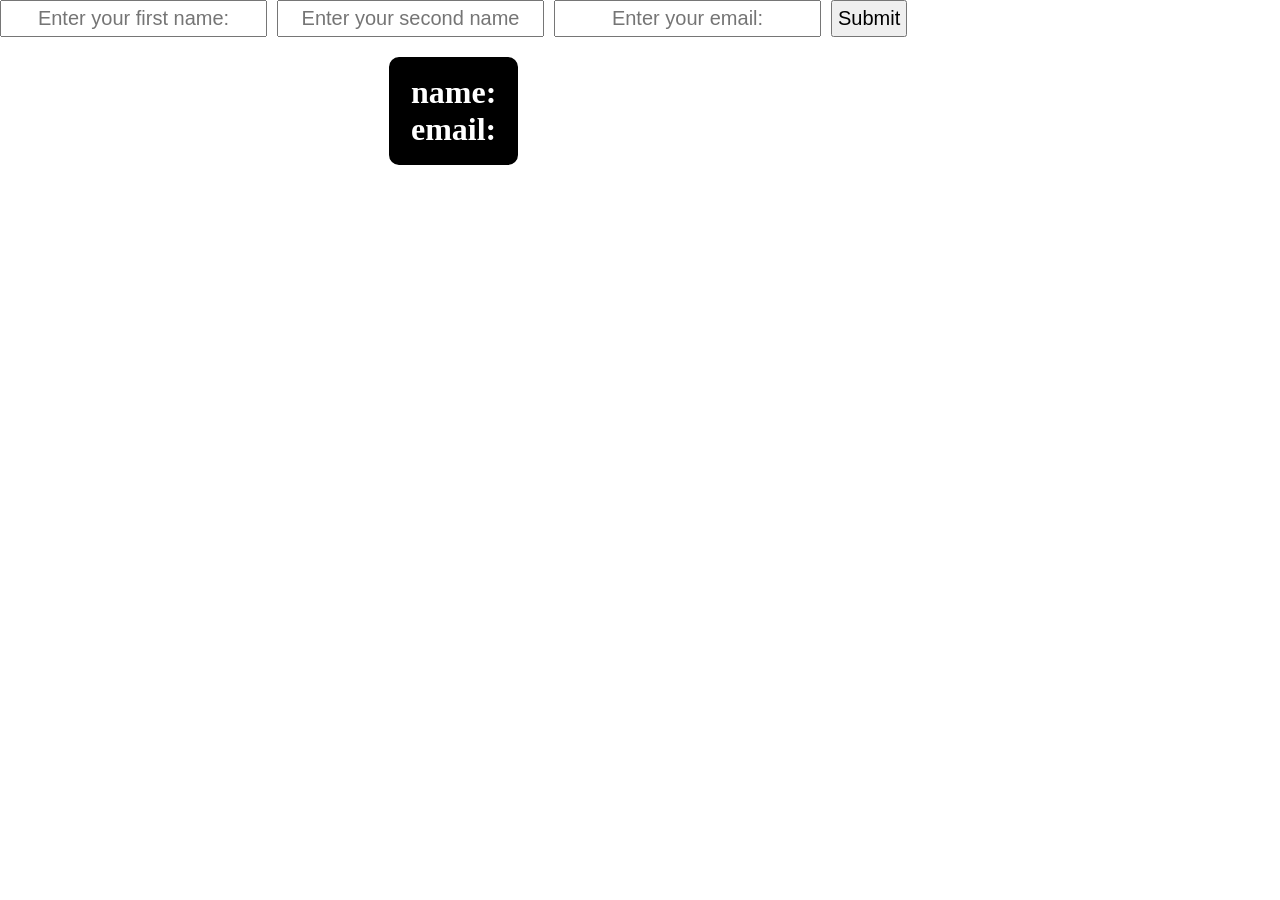
<file: Dom_day1/day1.html>
<!DOCTYPE html>
<html lang="en">
<head>
    <meta charset="UTF-8">
    <meta name="viewport" content="width=device-width, initial-scale=1.0">
    <title>Document</title>
    <link rel="stylesheet" href="day1.css">
</head>
<body>
    <!-- <button>hello</button> -->
     <!-- <button>Apple</button>
     <button>Mango</button>
     <button>pinaapple</button>
     <button>orange</button>
     <button>grapes</button> -->
    <!-- <h1>Hello,</h1>
    <h2>I am Vijaylaxmi</h2>
    <h3>I am Full Stack Developer</h3>
    <p>Lorem ipsum dolor sit, amet consectetur adipisicing elit. Harum atque facere sed ipsum voluptate, <br>similique, expedita doloremque illo asperiores <br>doloribus earum hic porro quaerat facilis <br>laudantium excepturi aspernatur libero. Fuga.</p> -->
    <div class="container">
        <div class="inp">
    <input type="text" placeholder="Enter your first name:">
    <input type="text" name="" id="" placeholder="Enter your second name">
    <input type="email" name="" id="" placeholder="Enter your email:">
    <button>Submit</button>
    </div>
    <div class="cards">
        <div class="card">
            <h1>name: <span class="n"></span></h1>
            <h1>email: <span class="e"></span></h1>
        </div>
    </div>
    </div>
    <script src="day1.js"></script>
</body>
</html>
</file>
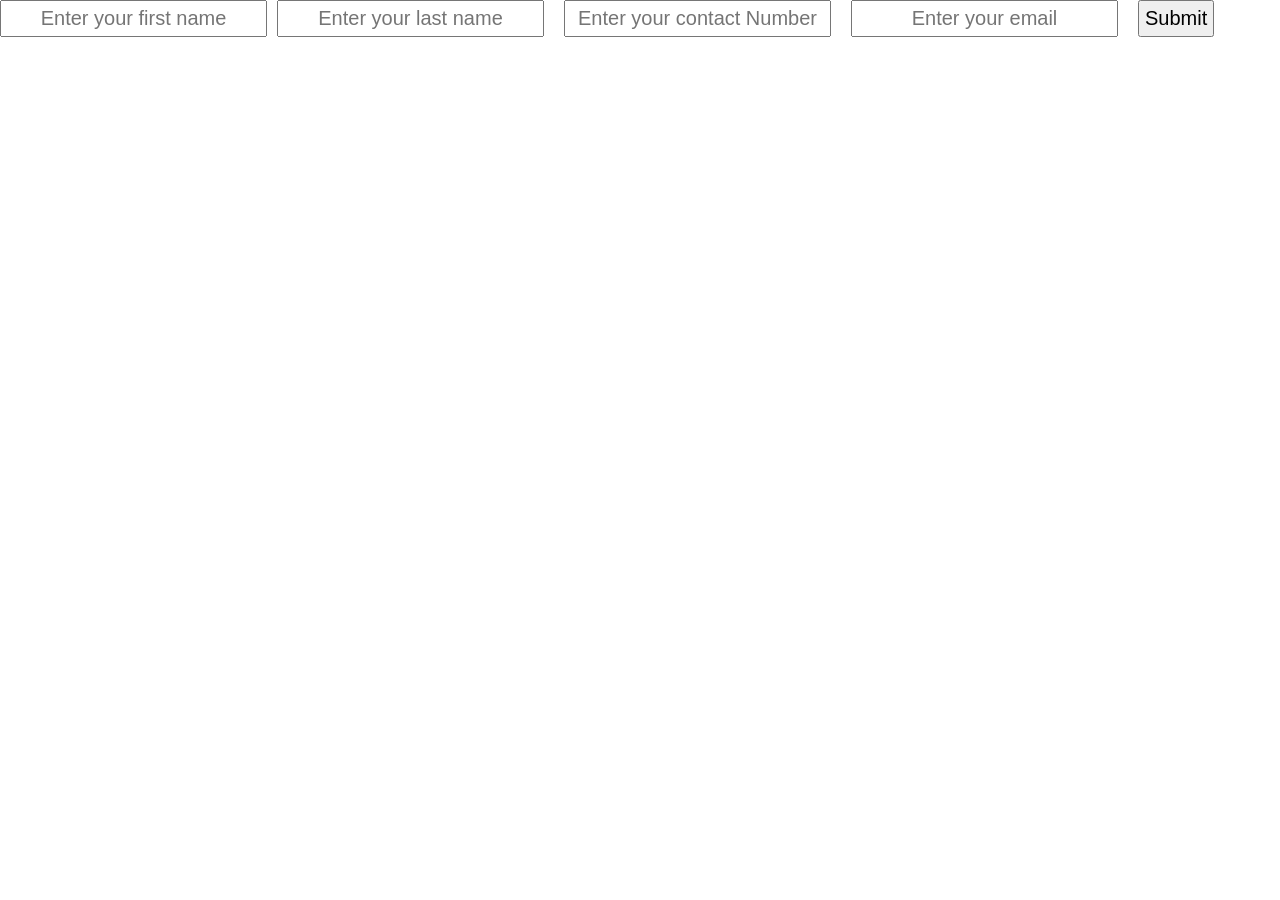
<file: Dom_day2/day2.html>
<!DOCTYPE html>
<html lang="en">
<head>
    <meta charset="UTF-8">
    <meta name="viewport" content="width=device-width, initial-scale=1.0">
    <title>Document</title>
    <link rel="stylesheet" href="day2.css">
</head>
<body>
    <div class="container">
        <div class="inp">
    <input type="text" name="" id="" placeholder="Enter your first name">
    <input type="text" name="" id="" placeholder="Enter your last name"> <br>
    <input type="text" name="" id="" placeholder="Enter your contact Number"> <br>
    <input type="text" name="" id="" placeholder="Enter your email"> <br>
    <button>submit</button>
    </div>
    <div class="cards">
        <!-- <div class="card">
            <h1>name: <span class="n"></span></h1>
            <h1>contact: <span class="c"></span></h1>
            <h1>email: <span class="e"></span></h1>

        </div> -->
    </div>
    </div>
    <script src="day2.js"></script>
</body>
</html>
</file>
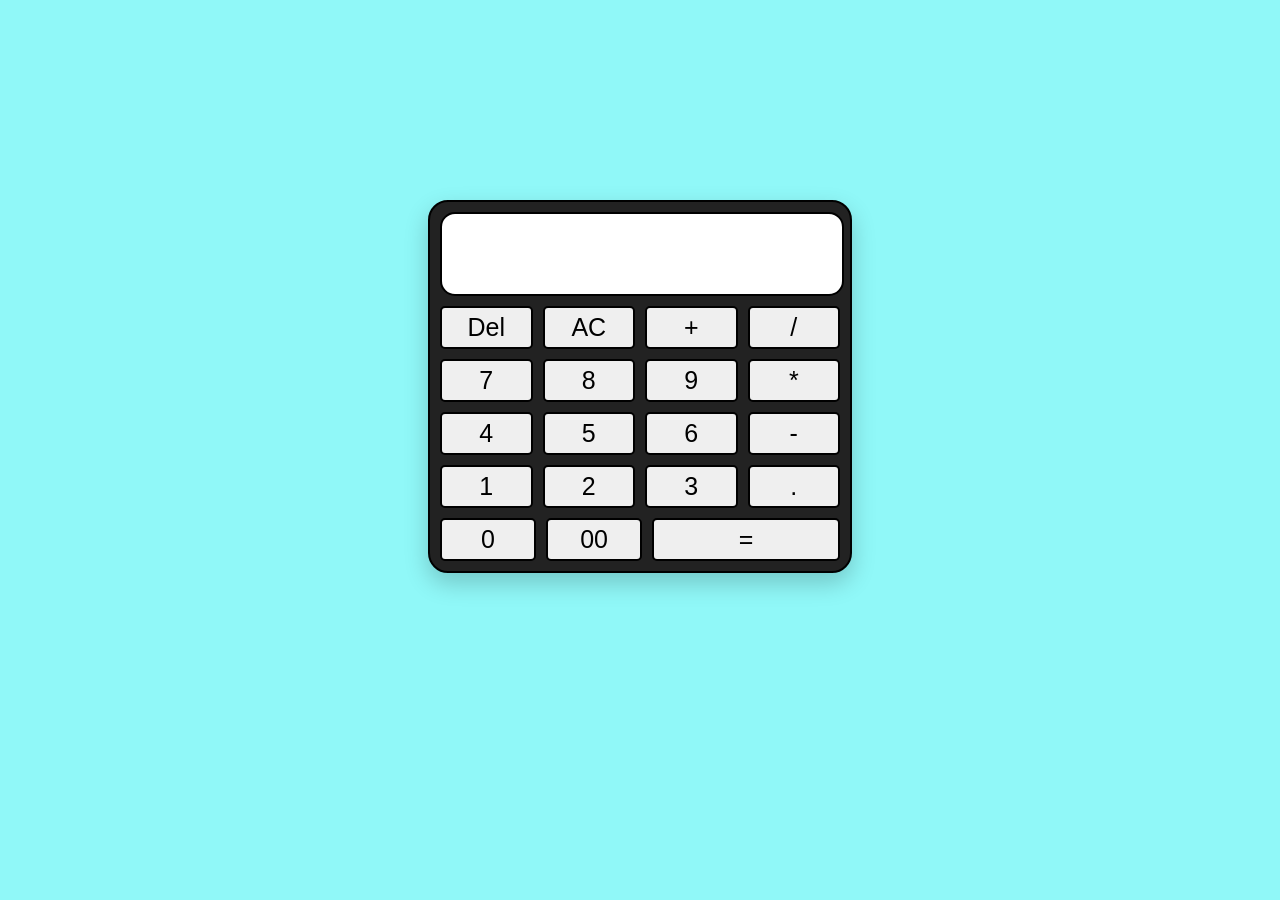
<file: Dom_day3/day3.html>
<!DOCTYPE html>
<html lang="en">
<head>
    <meta charset="UTF-8">
    <meta name="viewport" content="width=device-width, initial-scale=1.0">
    <title>Document</title>
    <link rel="stylesheet" href="day3.css">
</head>
<body>
    <div class="container">
        <div class="calculator"> 
            <div class="inp">
       <input type="text" name="" id="inp">
       </div>
       <div class="row1">
        <button id="del">Del</button>
        <button id="ac">AC</button>
        <button id="plu">+</button>
        <button id="div">/</button>

       </div>
       <div class="row2">
        <button id="sev">7</button>
        <button id="eig">8</button>
        <button id="nin">9</button>
        <button id="mul">*</button>
       </div>
       <div class="row3">
        <button id="four">4</button>
        <button id="five">5</button>
        <button id="six">6</button>
        <button id="sub">-</button>
       </div>
       <div class="row4">
        <button id="one">1</button>
        <button id="two">2</button>
        <button id="three">3</button>
        <button id="dot">.</button>
       </div>
        <div class="row5">
            <button id="zero">0</button>
            <button id="dzero">00</button>
            <button id="eqal">=</button>
        </div>
        </div>
    </div>
    <script src="day3.js"></script>
    
</body>
</html>
</file>
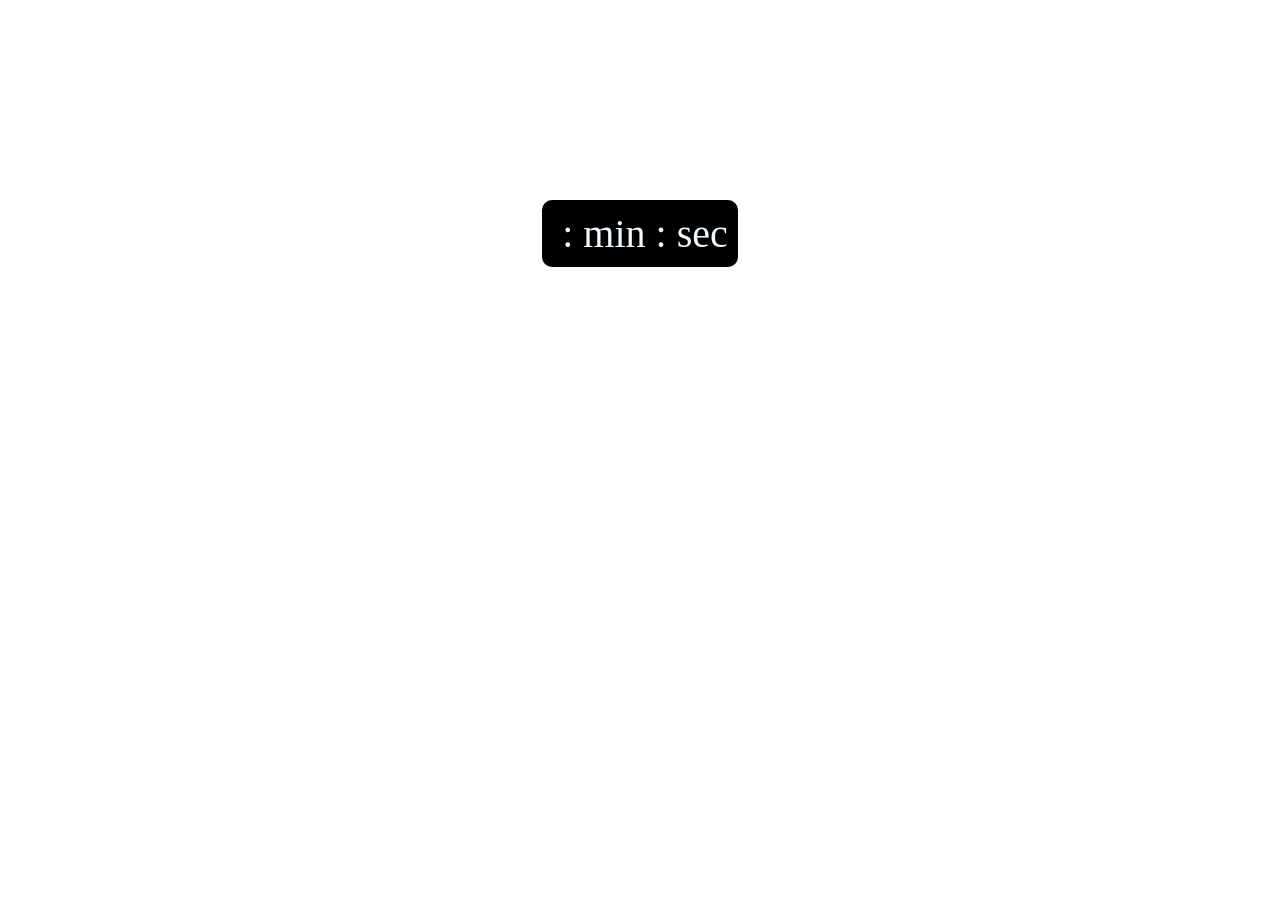
<file: Dom_day5/day5.html>
<!DOCTYPE html>
<html lang="en">
<head>
    <meta charset="UTF-8">
    <meta name="viewport" content="width=device-width, initial-scale=1.0">
    <title>Document</title>
    <link rel="stylesheet" href="day5.css">
</head>
<body>
    <div class="container">
        <div class="content">
            <li><span id="h"></span></li>
            <li> : </li>
            <li><span id="m"></span> min</li>
            <li> : </li>
            <li><span id="s"></span> sec</li>
        </div>
    </div>
    <script src="day5.js"></script>
</body>
</html>
</file>
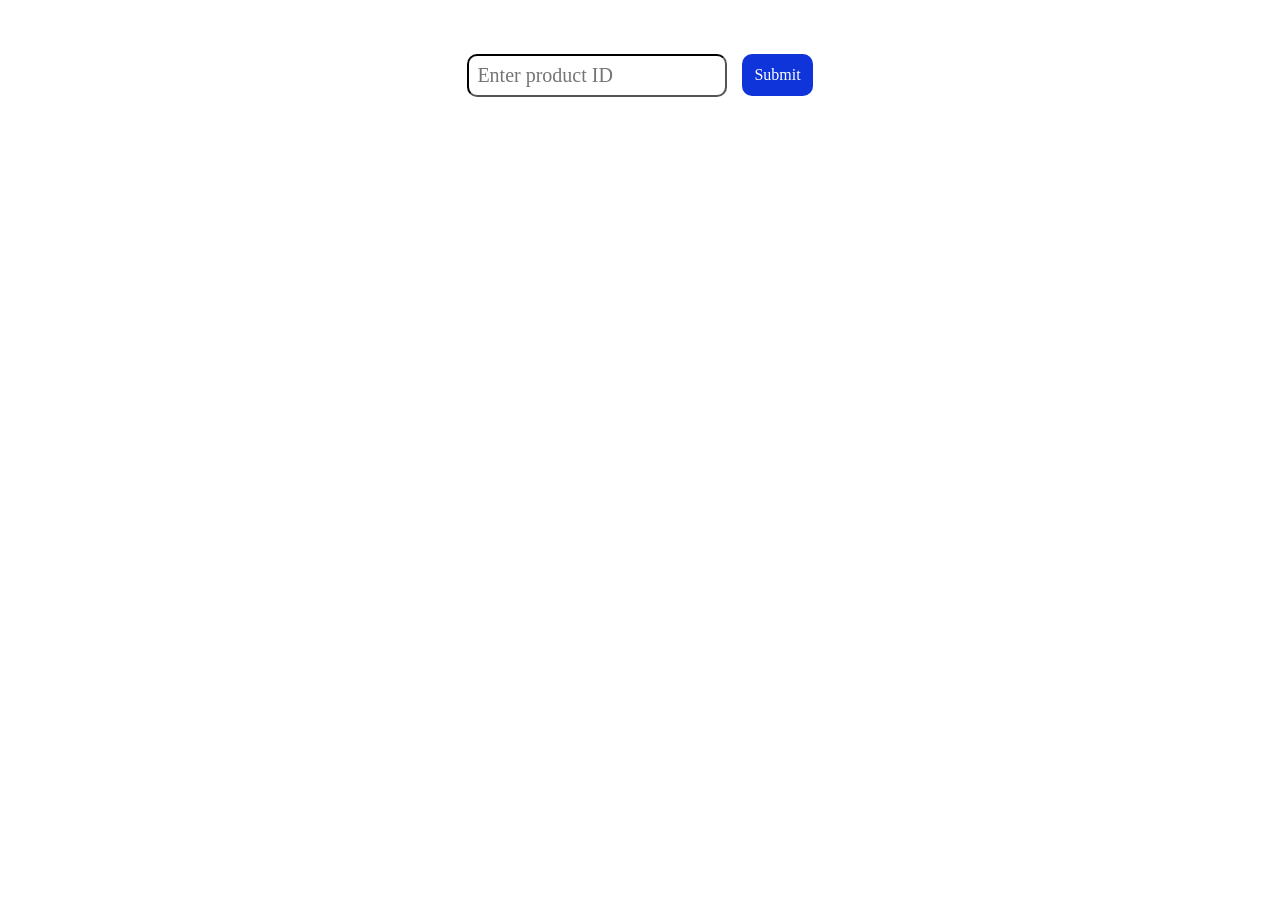
<file: Dom_day9/day9.html>
<!DOCTYPE html>
<html lang="en">
<head>
    <meta charset="UTF-8">
    <meta name="viewport" content="width=device-width, initial-scale=1.0">
    <title>Document</title>
    <link rel="stylesheet" href="day9.css">
</head>
<body>
    <div class="container">
      <div class="inp">
      <input type="number" id="search" placeholder="Enter product ID" />
      <button id="submit">Submit</button>
      </div>
        <div class="cards">
            <!-- <div class="card1">
                <h1>id</h1>
                <h2>Title</h2>
                <img src="" alt="image loading..">
                <p>Lorem ipsum, dolor sit amet consectetur adipisicing elit. Tempore suscipit dolore, pariatur error delectus voluptates repudiandae corrupti. !</p>
                <h3>price</h3>
                <h3>category</h3>
            </div> -->
        </div>
    </div>
    <script src="day9.js"></script>
</body>
</html>
</file>
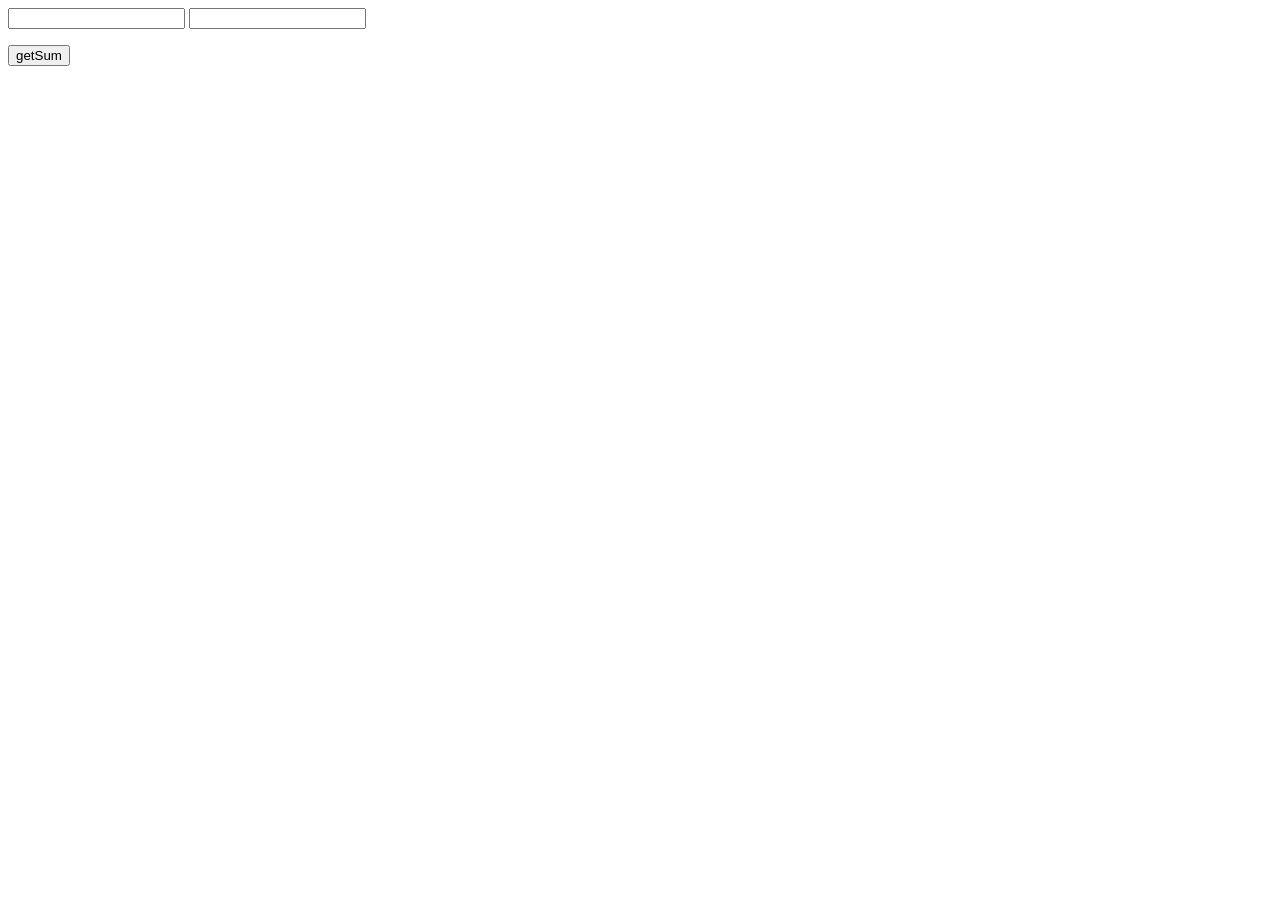
<file: Dom_day11/Task2/task2.html>
<!DOCTYPE html>
<html lang="en">
<head>
    <meta charset="UTF-8">
    <meta name="viewport" content="width=device-width, initial-scale=1.0">
    <title>Document</title>
</head>
<body>
    <input type="text" name="" id="val1">
    <input type="text" name="" id="val2">
    <p id="para"></p>
    <button id="sumbtn">getSum</button>
    <script src="task2.js"></script>
</body>
</html>
</file>
<file: Dom_day1/day1.css>
* {
  padding: 0%;
  margin: 0%;
}
.container {
  display: flex;
  flex-direction: column;
  gap: 20px;
  align-items: center;
  justify-content: center;
  width: fit-content;
  .inp {
    display: flex;
    align-items: center;
    gap: 10px;
    input {
      text-align: center;
      font-size: 20px;
      padding: 5px;
    }
    button {
      text-transform: capitalize;
      font-size: 20px;
      padding: 5px;
      cursor: pointer;
    }
  }
  .cards {
    border: 2px solid black;
    border-radius: 10px;
    width: fit-content;
    padding: 10px;
    display: flex;
    gap: 10px;
    background-color: black;
    color: white;
    .card {
      font-family: "Times New Roman", Times, serif;
      text-align: center;
      padding: 5px 10px;
    }
  }
}
</file>
<file: Dom_day2/day2.css>
* {
  padding: 0%;
  margin: 0%;
}
.container {
  display: flex;
  flex-direction: column;
  gap: 20px;
  align-items: center;
  justify-content: center;
  width: fit-content;
  .inp {
    display: flex;
    align-items: center;
    gap: 10px;
    input {
      text-align: center;
      font-size: 20px;
      padding: 5px;
    }
    button {
      text-transform: capitalize;
      font-size: 20px;
      padding: 5px;
      cursor: pointer;
    }
  }
  .cards {
    padding: 10px;
    display: flex;
    flex-wrap: wrap;
    gap: 20px;
    .card {
      background-color: black;
      color: white;
      border: 2px black solid;
      border-radius: 5px;

      font-family: "Times New Roman", Times, serif;
      text-align: center;
      padding: 5px 10px;
    }
  }
}
</file>
<file: Dom_day3/day3.css>
*{
    padding: 0%;
    margin: 0%;
}
body{
      background-color: rgb(144, 248, 248);
}
.container{
    display: flex;
    gap: 10px;
    justify-content: center;
    margin-top: 200px;
  
     .calculator{
        background-color: #222;
         display: flex;
         flex-direction: column;
       border: 2px solid black;
       border-radius: 20px;
       box-shadow: 0 10px 25px rgba(0, 0, 0, 0.2);
       width: 400px;
       gap: 10px;
       padding: 10px;
       input{
        width: 400px;
        font-size: 25px;
        height: 80px;
        border: 2px solid black;
        border-radius: 15px;
        text-align: right;
       }
        button{
            width: 50%;
            font-size: 25px;
            border: 2px solid black;
            border-radius: 5px;
            padding: 5px 2px;
           
        }
       button:hover{
        background-color: orange;
        cursor: pointer;
        color: aliceblue;
       }
       .row1 {
        display: flex;
        gap: 10px;
       
       }
       .row2{
        display: flex;
        gap: 10px;
       }
       .row3{
        display: flex;
        gap: 10px;
        
       }
       .row4{
        display: flex;
        gap: 10px;
        #dot{
            font-size: 25px;
        }
       }
       .row5{
        display: flex;
        gap: 10px;
         #eqal{
                width: 100%;
            }
       }
    }

    }
</file>
<file: Dom_day5/day5.css>
*{
    padding: 0%;
    margin: 0%;
}

.container{
    /* border: 2px solid black; */
    /* width: fit-content; */
    /* padding: 10px; */
    display: flex;
    justify-content: center;
    align-items: center; 
     margin-top: 200px;
   /* margin-left: 400px; */
    .content{
        display: flex;
        gap: 10px;
        flex-direction: row;
        background-color: black;
        border-radius: 10px;
        padding: 10px;
        font-family: 'Times New Roman', Times, serif;
        width: fit-content;
        color: aliceblue;
        font-size: 40px;
        li{
            text-decoration: none;
            text-transform: none;
            list-style: none;
        }
    }
}
</file>
<file: Dom_day9/day9.css>
*{
   padding: 0%; 
   margin: 0%;
}

.container{
     .inp {
    height: 150px;
    /* border: 2px solid black; */
    display: flex;
    justify-content: center;
    align-items: center;
    gap: 15px;
    input {
      font-family: "Times New Roman", Times, serif;
      font-size: 20px;
      padding: 8px;
    }
    #search {
      border-radius: 10px;
      border-color: black;
    }

    button{
       font-size: 20px;
       font-family: "Times New Roman", Times, serif;
       padding: 8px;
    }
    #submit{
       font-size: 20px;
      font-family: Cambria, Cochin, Georgia, Times, "Times New Roman", serif;
      border-radius: 10px;
      padding: 10px;
      text-transform: capitalize;
      padding: 12px;
      border: none;
      border-radius: 10px;
      background: #0f34da;
      color: white;
      font-size: 16px;
      cursor: pointer;
      transition: 0.3s;
    }
    
}

.cards{
   display: flex;
    flex-direction: row;
    gap: 40px;
    justify-content: center;

    flex-wrap: wrap;
    padding: 20px;
   .card1 {
      margin-top: 20px;
      border-radius: 10px;
      display: flex;
      flex-direction: column;
      justify-content: center;
      align-items: center;
      text-align: justify;
      margin-top: 60px;
      width: 300px;
      gap: 20px;
      padding: 20px;
      /* border: 2px solid black; */
       background: linear-gradient(100deg, rgb(185, 134, 233), rgb(185, 134, 233));
      p {
        width: 100%;
      }
      img {
        width: 200px;
        height: 200px;
      }
      h3{
        text-transform: capitalize;
        font-family: Cambria, Cochin, Georgia, Times, 'Times New Roman', serif;
      }
      h2{
          text-transform: capitalize;
        font-family: Cambria, Cochin, Georgia, Times, 'Times New Roman', serif;
      }
      p{
          text-transform: capitalize;
        font-family: Cambria, Cochin, Georgia, Times, 'Times New Roman', serif;
      }
    }
  }
}
</file>
